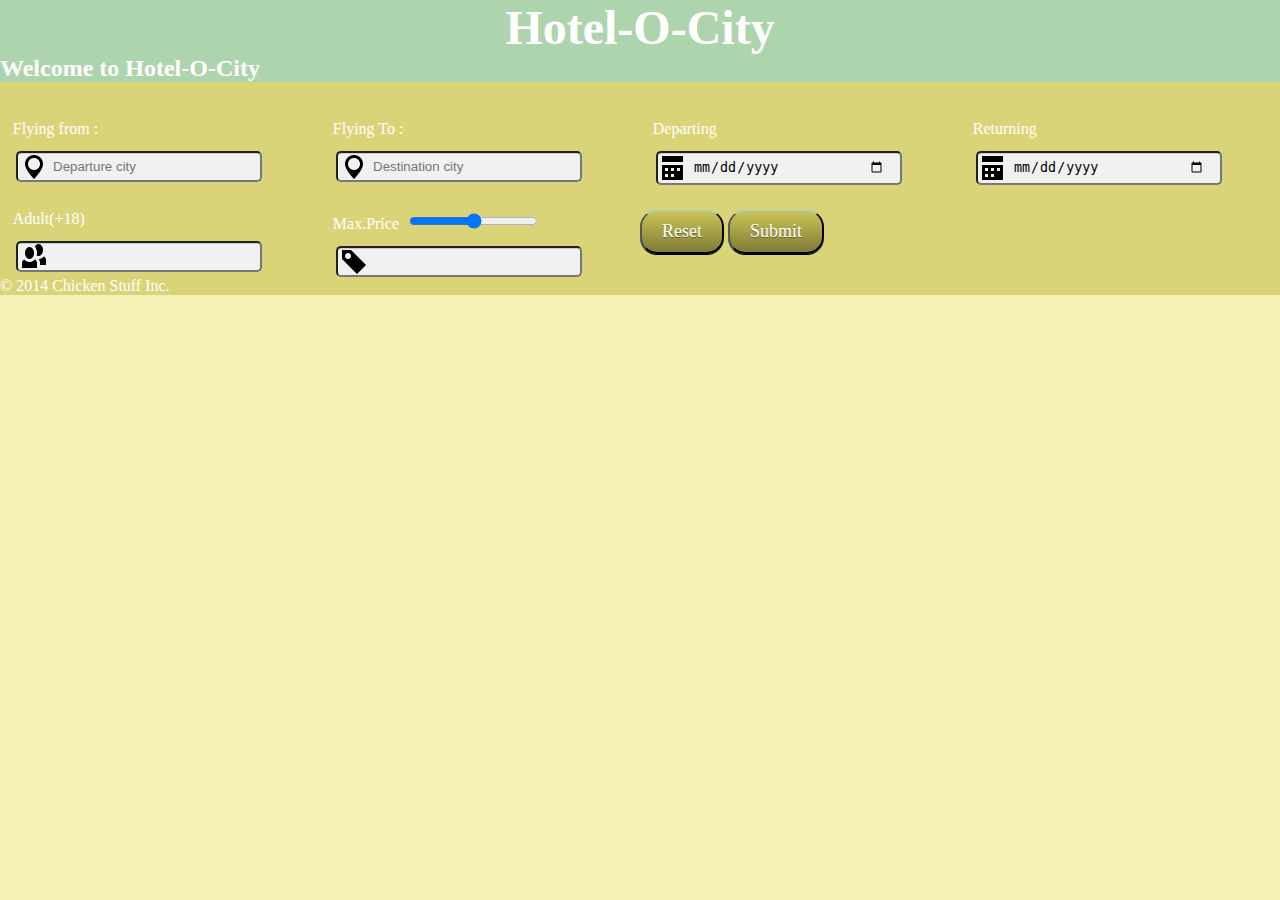
<file: index.html>
<!doctype html>
<html>
<head>
    <meta charset="UTF-8">
    <title>Responsive Travel Form</title>
	<link rel="stylesheet" href="css/form.css" />
    <script type="text/javascript">
    function updateTextInput(val) {
      document.getElementById('textInput').value=val; 
    }
  </script>
</head>
<body>
	<div class="wrapper">
		<header class="masthead">
			<h1>Hotel-O-City</h1>
           
		</header>
		<section class="main">
			<h2>Welcome to Hotel-O-City</h2>
             
			
			<form name="travelForm" id="travelForm" action="#" method="post" enctype="application/x-www-form-urlencoded">
				
				<div class="formBox">
					<label for="departure">Flying from :</label>
                    
					<input   type="text" name="departure" id="departure" placeholder="Departure city"/>
                    
				</div>
				<div class="formBox">
					<label for="destination">Flying To :</label>
					<input  type="text" name="destination" id="destination" placeholder="Destination city" />
                    
				</div>
				
				<div class="formBox">
					<label for="departure_dt">Departing</label>
					<input type="date" name="departure_dt" id="departure_dt" placeholder="" />
				</div>
				<div class="formBox">
					<label for="return_dt">Returning</label>
					<input type="date" name="return_dt" id="return_dt" placeholder="" />
				</div>
				
				<div class="col">
					<label for="num_adults">Adult(+18)</label>
					<input type="number" name="num_adults" id="num_adults" min="1" max="10" step="1" />
<!--					 OR -->
<!--
					<select name="num_adults" id="num_adults">
						<option value="1">1</option>
						<option value="2">2</option>
						<option value="3">3</option>
						<option value="4">4</option>
						<option value="5">5</option>
						<option value="6">6</option>
						<option value="7">7</option>
						<option value="8">8</option>
						<option value="9">9</option>
						<option value="10">10</option>
					</select>
-->
					
				</div>
				<div class="col">
					<label for="price" title="Max. price per person"> Max.Price</label>
<input type="range" name="price" id="price" min="100" max="2000" onchange="updateTextInput(this.value);">     
            <input type="text" id="textInput" value="">
				</div>
				
				<div class="col buttons">
					<input type="reset" name="btnReset" id="btnReset" value="Reset" />
					<input type="submit" name="btnSubmit" id="btnSubmit" value="Submit" />
				</div>
			</form>
		</section>
		<footer class="foot">
			<p>&copy; 2014 Chicken Stuff Inc.</p>
		</footer>
	</div>
	<script src="js/main.js"></script>
</body>
</html>
</file>
<file: css/form.css>
/*******************************************
				Defaults

Remember to use something like type-scale.com 
to get your font sizes
*******************************************/

* {

    padding: 0;

    margin: 0;

}

html,

body {

    /*background-color: black;*/

}

h1 {

    text-align: center;

    font-size: 300%;

    color: white;

}

body {

    background-color: rgba(229, 221, 68, 0.4);

}

h2 {

    color: white;

}

p {}

/*******************************************
				Layout
*******************************************/

.wrapper {

    background-color: rgba(178, 171, 32, 0.4);

}

.masthead {

    background-color: rgba(108, 212, 255, 0.4);

}

/*
img
{
 height: 20%;
 resize: both;    
}
*/

#departure_dt {

    background-image: url(../image/calendar-3x.png);

    background-repeat: no-repeat;

    background-position: 2%;

}

#return_dt {

    background-image: url(../image/calendar-3x.png);

    background-repeat: no-repeat;

    background-position: 2%;

}

#departure {

    background-image: url(../image/map-marker-3x.png);

    background-repeat: no-repeat;

    background-position: 2%;

}

#destination {

    background-image: url(../image/map-marker-3x.png);

    background-repeat: no-repeat;

    background-position: 2%;

}

#num_adults {

    background-image: url(../image/people-3x.png);

    background-repeat: no-repeat;

    background-position: 2%;

}

#textInput {

    background-image: url(../image/tag-3x.png);

    background-repeat: no-repeat;

    background-position: 2%;

}

.main {

    background-color: rgba(108, 212, 255, 0.4);

}

input[type=reset],

input[type=submit] {

    clear: both;

    border-top: 1px solid #96d1f8;

    background: #CCC557;

    background: -webkit-gradient(linear, left top, left bottom, from(#3e779d), to(#65a9d7));

    background: -webkit-linear-gradient(top, #CCC557, #7F7B36);

    background: -moz-linear-gradient(top, #CCC557, #7F7B36));

    background: -ms-linear-gradient(top, #CCC557, #7F7B36));

    background: -o-linear-gradient(top, #CCC557, #7F7B36));

    padding: 10px 20px;

    -webkit-border-radius: 17px;

    -moz-border-radius: 17px;

    border-radius: 17px;

    -webkit-box-shadow: rgba(0, 0, 0, 1) 0 1px 0;

    -moz-box-shadow: rgba(0, 0, 0, 1) 0 1px 0;

    box-shadow: rgba(0, 0, 0, 1) 0 1px 0;

    text-shadow: rgba(0, 0, 0, .4) 0 1px 0;

    color: white;

    font-size: 18px;

    font-family: Georgia, serif;

    text-decoration: none;

    vertical-align: middle;

}

input[type=reset]:hover,

input[type=submit]:hover {

    border-top-color: #CCC557;

    background: #CCC557;

    color: #ccc;

}

input[type=reset]:active,

input[type=submit]:active {

    border-top-color: #7F7B36;

    background: #7F7B36;

}

.foot {

    clear: both;

    color: white;

    position: relative;

    margin-top: -90%;

    /* negative value of footer height */

    height: 90%;

}

/*******************************************
				Form Styles
*******************************************/

.col {} .buttons {} label {

    color: white;

}

.formBox {} input[type=text],

input[type=number],

input[type=date] {

    color: black;

}

input[type=submit],

input[type=reset] {}@media all and (max-width: 499px) {

    .col {

        float: left;

        margin-top: 3%;

    }

    .buttons {

        clear: both;

    }

    h2 {

        margin-bottom: 3%;

    }

    #price {

        margin-left: 2%;

        margin-top: 1%;

    }

    .formBox {

        float: left;

    }

    label {

        margin-left: 4%;

        color: white;

    }

    input[type=text],

    input[type=number],

    input[type=date] {

        margin-top: 3%;

        margin-left: 10%;

    }

    input[type=text],

    input[type=number],

    input[type=date] {

        background: #F1F1F1;

        width: 250px;

        padding: 6px 15px 6px 35px;

        border-radius: 5px;

        box-shadow: 0 1px 0 #ccc inset;

        transition: 500ms all ease;

        outline: 0;

        margin-top: 4%;

    }

    input[type=text]:hover,

    input[type=number]:hover,

    input[type=date]:hover {

        width: 260px;

    }

}

@media all and (min-width: 500px) and (max-width: 780px) {

    .col {

        float: left;

        margin-top: 3%;

        width: 50%;

    }

    .buttons {

        clear: both;

    }

    h2 {

        margin-bottom: 3%;

    }

    #price {

        margin-left: 2%;

        margin-top: 1%;

    }

    .formBox {

        float: left;

        width: 50%;

    }

    label {

        margin-left: 4%;

        color: white;

    }

    input[type=text],

    input[type=number],

    input[type=date] {

        margin-top: 2%;

        margin-left: 5%;

    }

    input[type=text],

    input[type=number],

    input[type=date] {

        background: #F1F1F1;

        width: 60%;

        padding: 6px 15px 6px 35px;

        border-radius: 5px;

        box-shadow: 0 1px 0 #ccc inset;

        transition: 500ms all ease;

        outline: 0;

        margin-top: 4%;

    }

    input[type=text]:hover,

    input[type=number]:hover,

    input[type=date]:hover {

        width: 62%;

    }

}

@media all and (min-width: 780px) {

    .col {

        float: left;

        margin-top: 2%;

        width: 25%;

    }

    .buttons {} h2 {

        margin-bottom: 3%;

    }

    #price {

        margin-left: 2%;

        margin-top: 1%;

    }

    .formBox {

        float: left;

        width: 25%;

    }

    label {

        margin-left: 4%;

        color: white;

    }

    input[type=text],

    input[type=number],

    input[type=date] {

        margin-top: 2%;

        margin-left: 5%;

    }

    input[type=text],

    input[type=number],

    input[type=date] {

        background: #F1F1F1;

        width: 60%;

        padding: 6px 15px 6px 35px;

        border-radius: 5px;

        box-shadow: 0 1px 0 #ccc inset;

        transition: 500ms all ease;

        outline: 0;

        margin-top: 4%;

    }

    input[type=text]:hover,

    input[type=number]:hover,

    input[type=date]:hover {

        width: 62%;

    }

}

/*

#departure {
    background: #333;
    color: #ccc;
    width: 250px;
    padding: 6px 15px 6px 35px;
    border-radius: 5px;
    box-shadow: 0 1px 0 #ccc inset;
    transition: 500ms all ease;
    outline: 0;
}

#departure:hover {
    width: 270px;  
*/

</style>

/*******************************************
				Image Styles
*******************************************/
</file>
